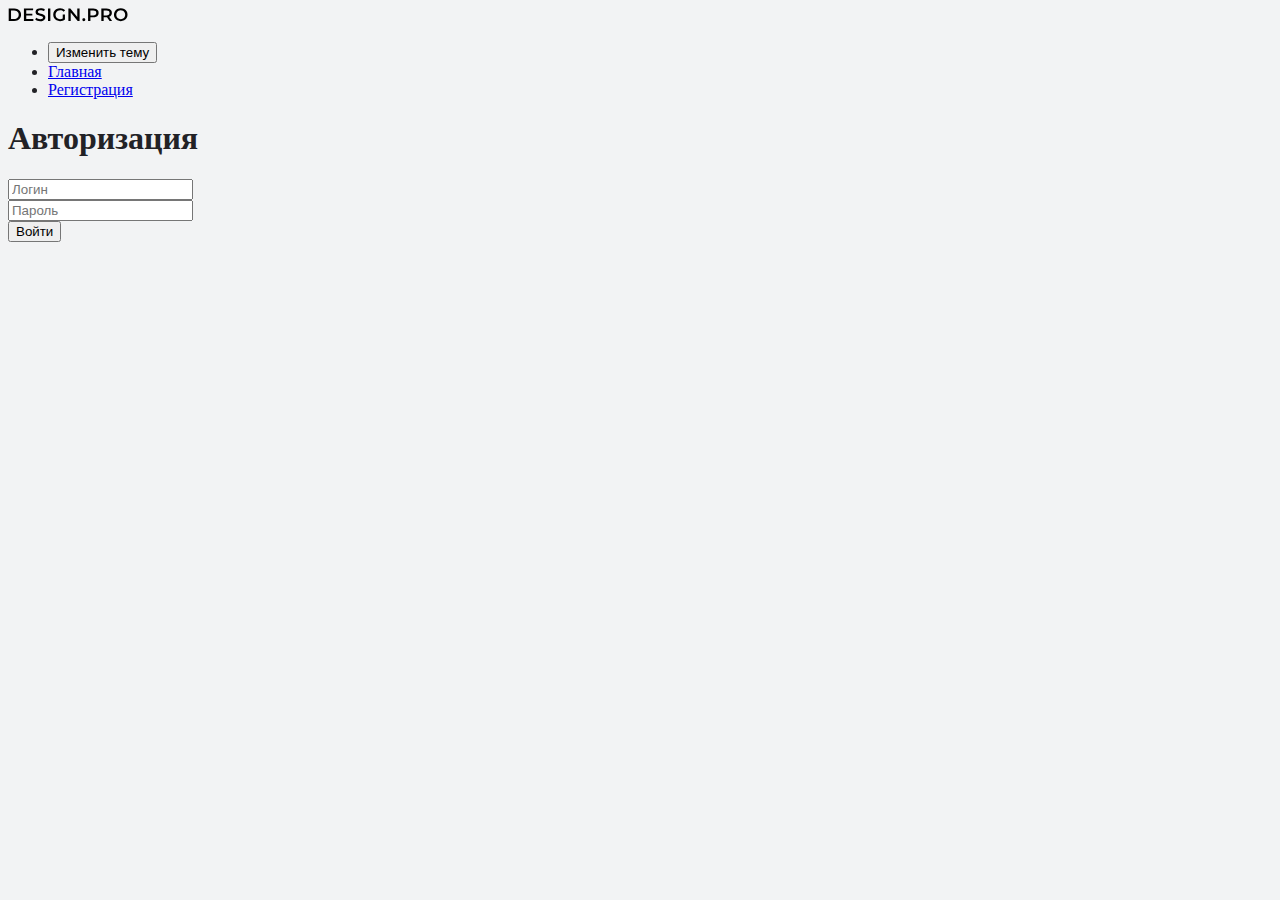
<file: test/auth.html>
<!DOCTYPE html>
<html lang="ru">
<head>
    <meta charset="UTF-8">
    <meta name="viewport" content="width=device-width, initial-scale=1.0">
    <link rel="stylesheet" href="css/main.css">
    <title>Авторизация</title>
</head>
<body class="page light-theme">
    <header>
        <a href="index.html">
            <img src="img/design-pro.svg" alt="Логотип компании Design-pro">
        </a>

        <nav>
            <ul>
                <li>
                    <button class="theme">Изменить тему</button>
                </li>
                <li>
                    <a href="index.html">Главная</a>
                </li>
                <li>
                    <a href="reg.html">Регистрация</a>
                </li>
            </ul>
        </nav>
    </header>

    <main>
        <form action="">
            <h1>Авторизация</h1>

            <input type="text" placeholder="Логин"><br>
            <input type="password" placeholder="Пароль"><br>
            
            <button type="submit">Войти</button>
        </form>
    </main>
</body>
<script src="js/main.js"></script>
</html>
</file>
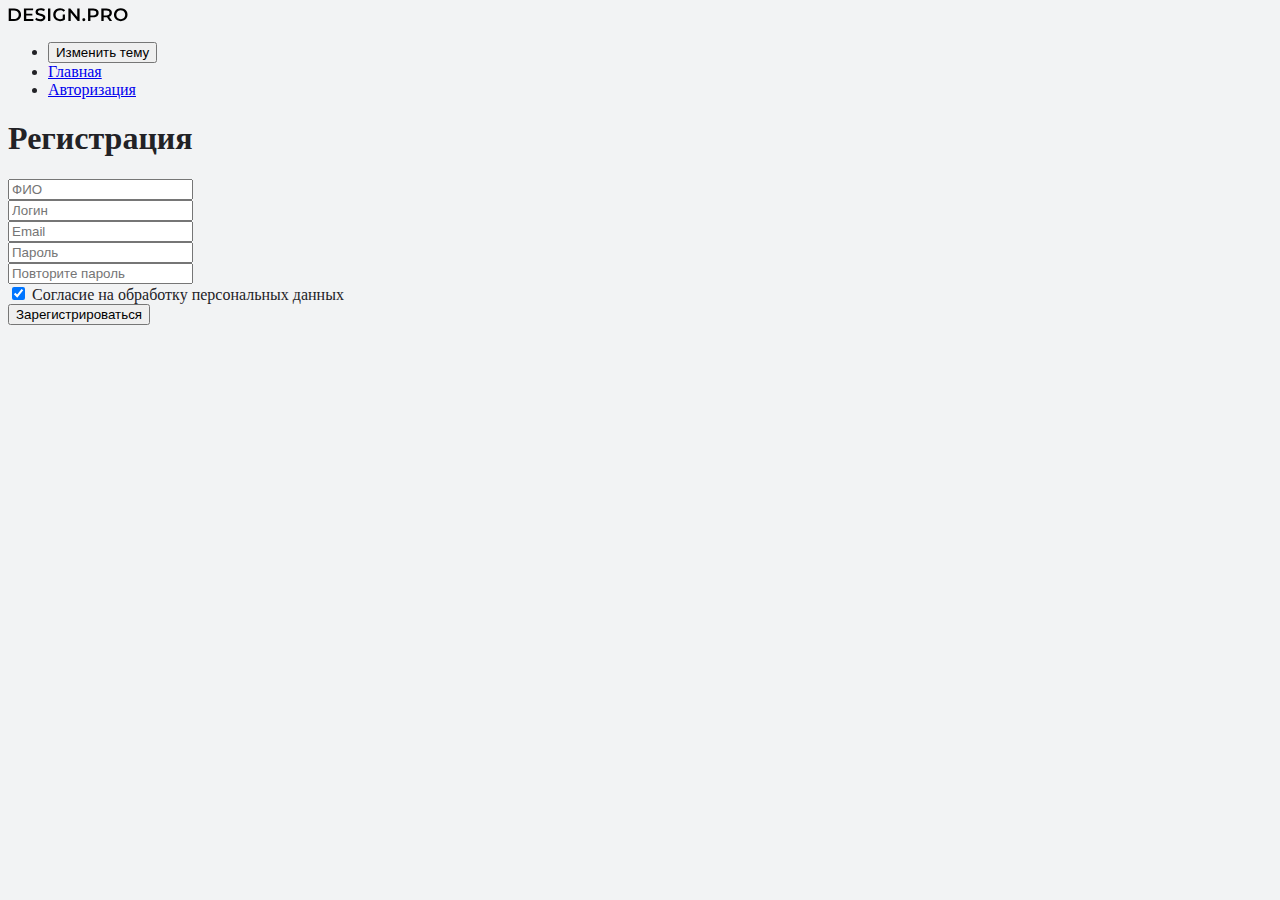
<file: test/reg.html>
<!DOCTYPE html>
<html lang="ru">
<head>
    <meta charset="UTF-8">
    <meta name="viewport" content="width=device-width, initial-scale=1.0">
    <link rel="stylesheet" href="css/main.css">
    <title>Регистрация</title>
</head>
<body class="page light-theme">
    <header>
        <a href="index.html">
            <img src="img/design-pro.svg" alt="Логотип компании Design-pro">
        </a>

        <nav>
            <ul>
                <li>
                    <button class="theme">Изменить тему</button>
                </li>
                <li>
                    <a href="index.html">Главная</a>
                </li>
                <li>
                    <a href="auth.html">Авторизация</a>
                </li>
            </ul>
        </nav>
    </header>

    <main>
        <form action="">
            <h1>Регистрация</h1>

            <input type="text" placeholder="ФИО"><br>
            <input type="text" placeholder="Логин"><br>
            <input type="email" placeholder="Email"><br>
            <input type="password" placeholder="Пароль"><br>
            <input type="password" placeholder="Повторите пароль"><br>

            <label>
                <input type="checkbox" checked>
                Согласие на обработку персональных данных
            </label><br>
            
            <button type="submit">Зарегистрироваться</button>
        </form>
    </main>
</body>
<script src="js/main.js"></script>
</html>
</file>
<file: test/css/main.css>
.light-theme {
    background: #f2f3f4;
    color: #222226;
}

.dark-theme {
    background: #222226;
    color: #777777;
}
</file>
